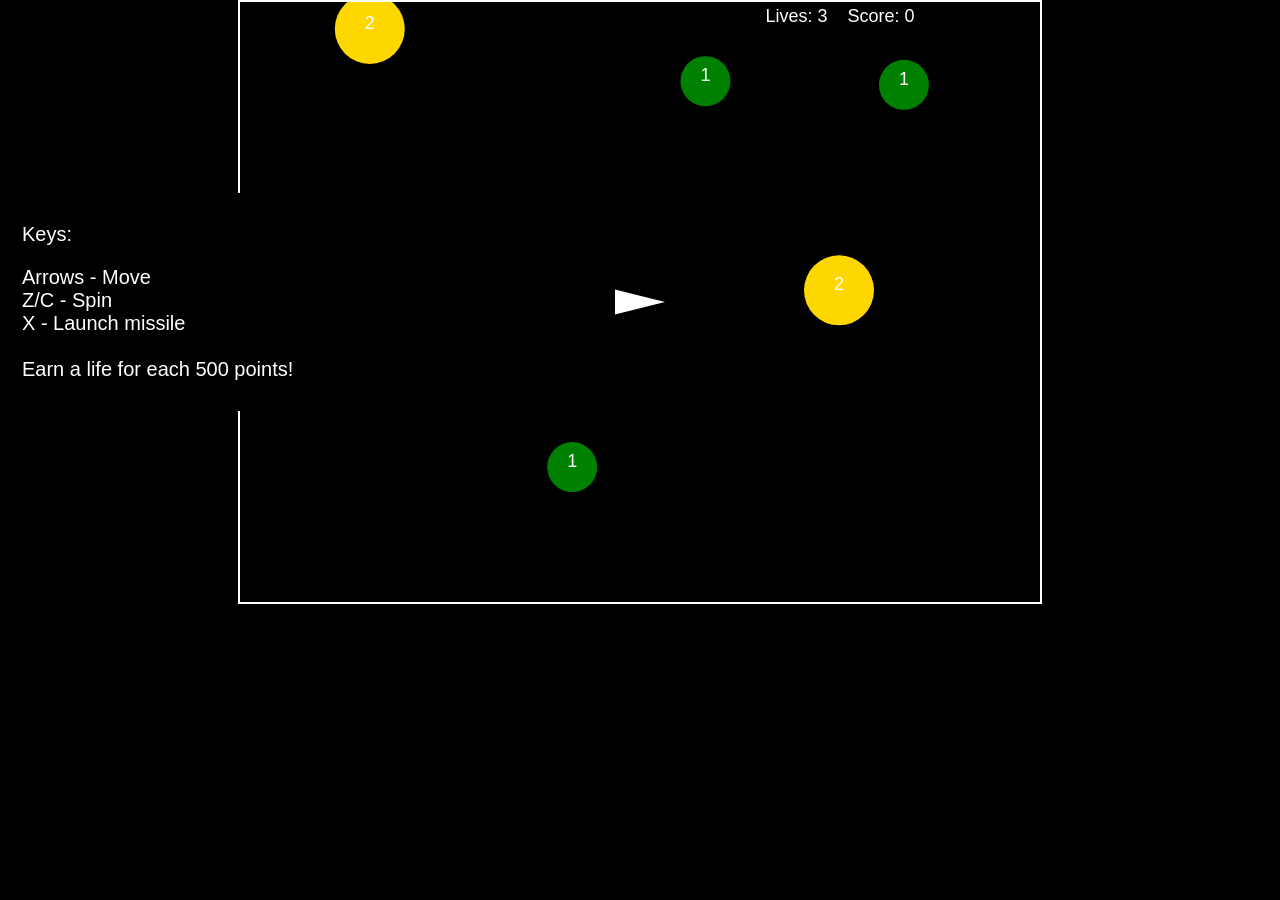
<file: index.html>
<!DOCTYPE html>
<html lang="ro">
<head>
    <meta charset="UTF-8">
    <meta name="viewport" content="width=device-width, initial-scale=1.0, maximum-scale=1.0, user-scalable=no">
    <title>Joc Asteroids</title>
    <link rel="stylesheet" href="style.css">
</head>
<body>
    <canvas id="canvasJoc" width="800" height="600"></canvas>
    <div id="butoane">
        <p>Keys:</p>
        <p>  Arrows - Move
            <br>Z/C - Spin
            <br>X - Launch missile
            <br><br>  Earn a life for each 500 points!
        </p>
    </div>
    <script src="game.js"></script>

</body>
</html>
</file>
<file: style.css>
body {
    margin: 0;
    padding: 0;
    display: flex;
    justify-content: center;
    align-items: center;
    background-color: #000;
    min-height: 100%; 
    overflow: hidden;
}

canvas {
    background-color: black;
    border: 2px solid white;
    max-width: 100%;
    max-height: 100%;
}

#butoane {
    position: absolute;
    left: 12px;
    background-color: black;
    padding: 10px;
    border-radius: 5px;
    color: white;
    font-size: 20px;
    font-family: Arial;
    font-weight:300
}
</file>
